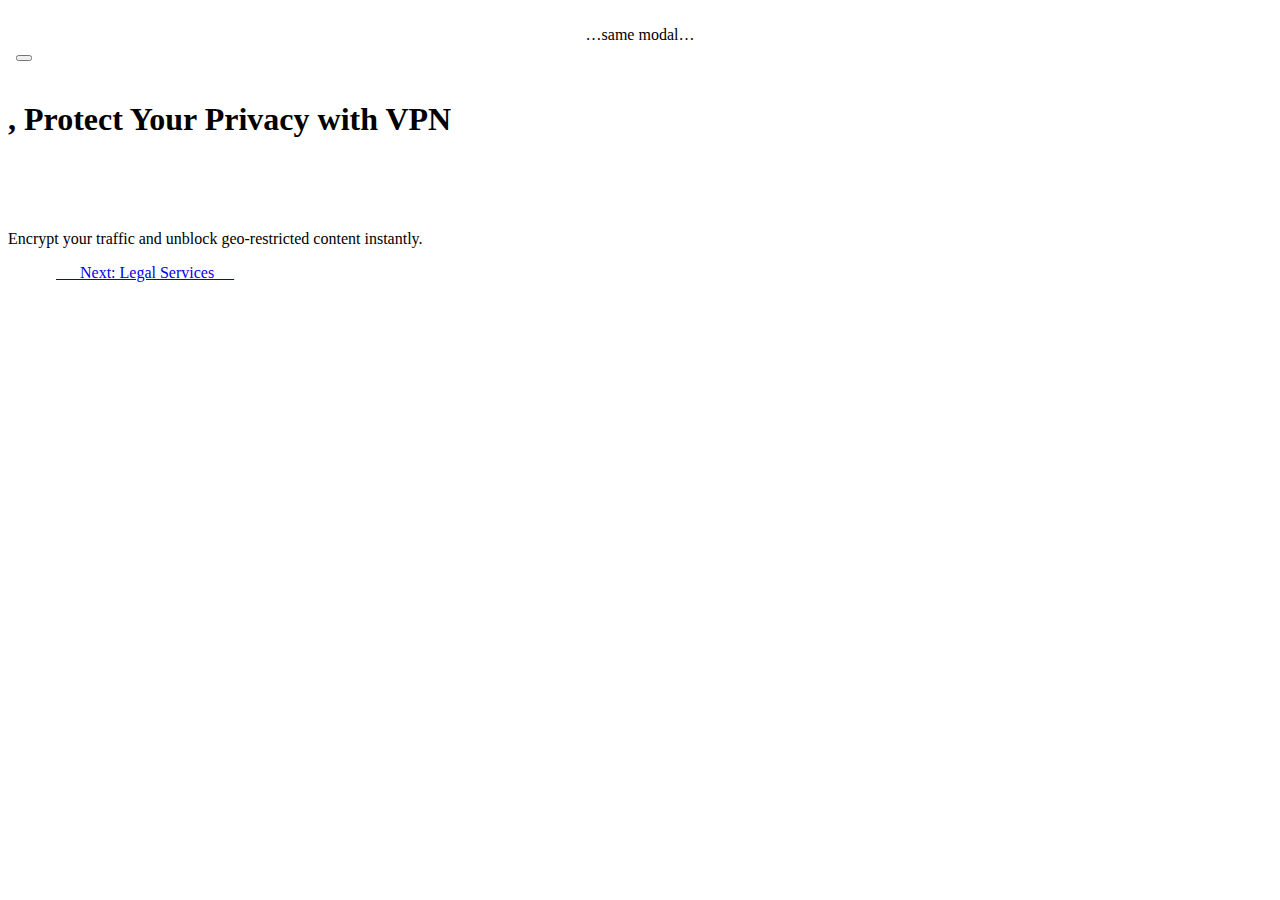
<file: cyber.html>
<!DOCTYPE html>
<html lang="hi">
<head>
  <meta charset="UTF-8">
  <title><span class="user-name"></span>, Secure with VPN</title>
  <link rel="stylesheet" href="style.css">
  <script src="main.js" defer></script>
</head>
<body>
  <div id="nameModal">…same modal…</div>
  <button id="nameButton"></button>


  <!-- Ad: Social Bar -->
  <!-- <script src="YOUR_SOCIAL_BAR_SCRIPT.js"></script> -->


  <header>
    <h1><span class="user-name"></span>, Protect Your Privacy with VPN</h1>
  </header>
  <main>
    <p>Encrypt your traffic and unblock geo-restricted content instantly.</p>
    <!-- Ad: Native Banner -->
    <!--
      <script src="YOUR_NATIVE_BANNER_SCRIPT.js"></script>
      <div id="native-banner-3"></div>
    -->
    <a href="legal.html" class="button pop-btn">
      Next: Legal Services
    </a>
  </main>
</body>
</html>
</file>
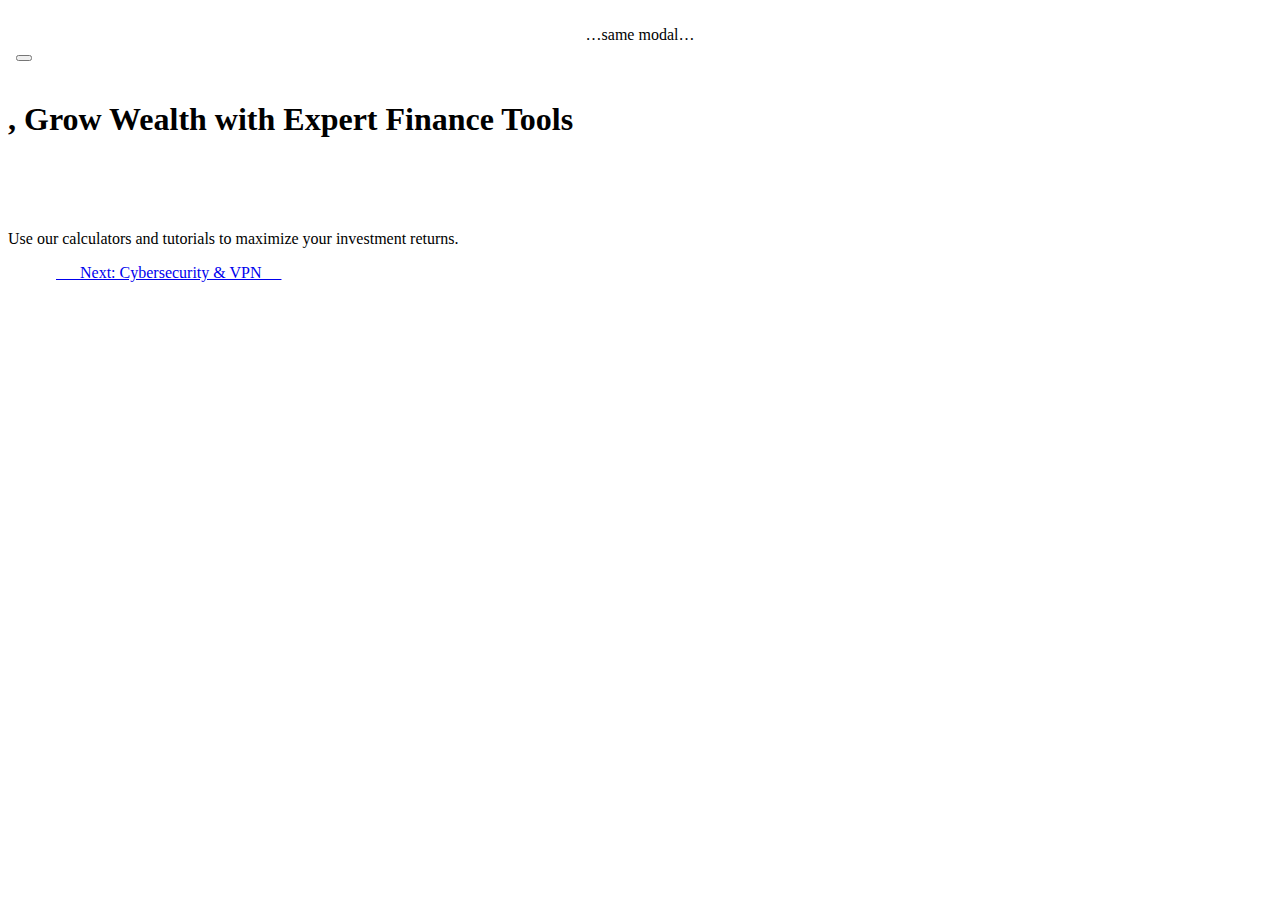
<file: finance.html>
<!DOCTYPE html>
<html lang="hi">
<head>
  <meta charset="UTF-8">
  <title><span class="user-name"></span>, Smart Investment Tools</title>
  <link rel="stylesheet" href="style.css">
  <script src="main.js" defer></script>
</head>
<body>
  <div id="nameModal">…same modal…</div>
  <button id="nameButton"></button>


  <!-- Ad: Social Bar -->
  <!-- <script src="YOUR_SOCIAL_BAR_SCRIPT.js"></script> -->


  <header>
    <h1><span class="user-name"></span>, Grow Wealth with Expert Finance Tools</h1>
  </header>
  <main>
    <p>Use our calculators and tutorials to maximize your investment returns.</p>
    <!-- Ad: Native Banner -->
    <!--
      <script src="YOUR_NATIVE_BANNER_SCRIPT.js"></script>
      <div id="native-banner-2"></div>
    -->
    <a href="cyber.html" class="button pop-btn">
      Next: Cybersecurity & VPN
    </a>
  </main>
</body>
</html>
</file>
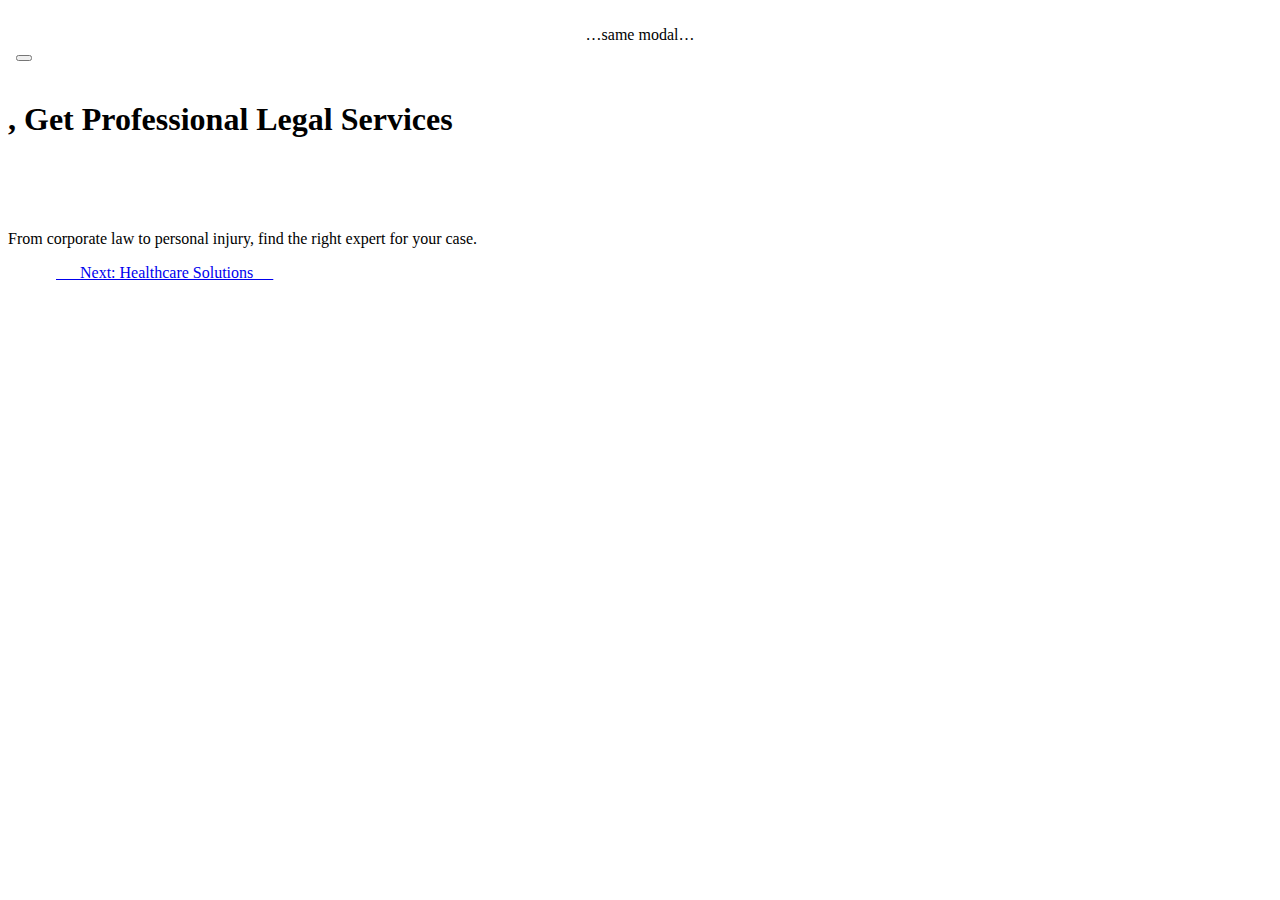
<file: legal.html>
<!DOCTYPE html>
<html lang="hi">
<head>
  <meta charset="UTF-8">
  <title><span class="user-name"></span>, Expert Legal Advice</title>
  <link rel="stylesheet" href="style.css">
  <script src="main.js" defer></script>
</head>
<body>
  <div id="nameModal">…same modal…</div>
  <button id="nameButton"></button>


  <!-- Ad: Social Bar -->
  <!-- <script src="YOUR_SOCIAL_BAR_SCRIPT.js"></script> -->


  <header>
    <h1><span class="user-name"></span>, Get Professional Legal Services</h1>
  </header>
  <main>
    <p>From corporate law to personal injury, find the right expert for your case.</p>
    <!-- Ad: Native Banner -->
    <!--
      <script src="YOUR_NATIVE_BANNER_SCRIPT.js"></script>
      <div id="native-banner-4"></div>
    -->
    <a href="health.html" class="button pop-btn">
      Next: Healthcare Solutions
    </a>
  </main>
</body>
</html>
</file>
<file: style.css>
/* Common styling for all pages */
body {
  margin: 0;
  font-family: Arial, sans-serif;
  background: #111;
  color: #eee;
}
header, main, footer {
  padding: 20px;
  max-width: 700px;
  margin: auto;
}
a.button {
  display: inline-block;
  margin-top: 20px;
  padding: 12px 24px;
  background: #c00;
  color: #fff;
  text-decoration: none;
  border-radius: 4px;
}
#nameButton {
  position: fixed;
  bottom: 15px;
  right: 15px;
  padding: 10px 16px;
  background: #c00;
  border: none;
  border-radius: 25px;
  color: #fff;
  display: none;
  z-index: 1000;
}
/* Modal styling */
#nameModal {
  position: fixed; top: 0; left: 0; right: 0; bottom: 0;
  background: rgba(0,0,0,0.85);
  display: flex; align-items: center; justify-content: center;
  z-index: 2000;
}
#nameModal .modal-content {
  background: #222; padding: 30px; border-radius: 8px; text-align: center;
}
#nameModal input {
  width: 100%; padding: 10px; margin-top: 15px;
  font-size: 16px; border-radius: 4px; border: none;
}
#nameModal button {
  margin-top: 20px; padding: 10px 20px; font-size: 16px;
  background: #c00; border: none; color: #fff; border-radius: 4px;
}
</file>
